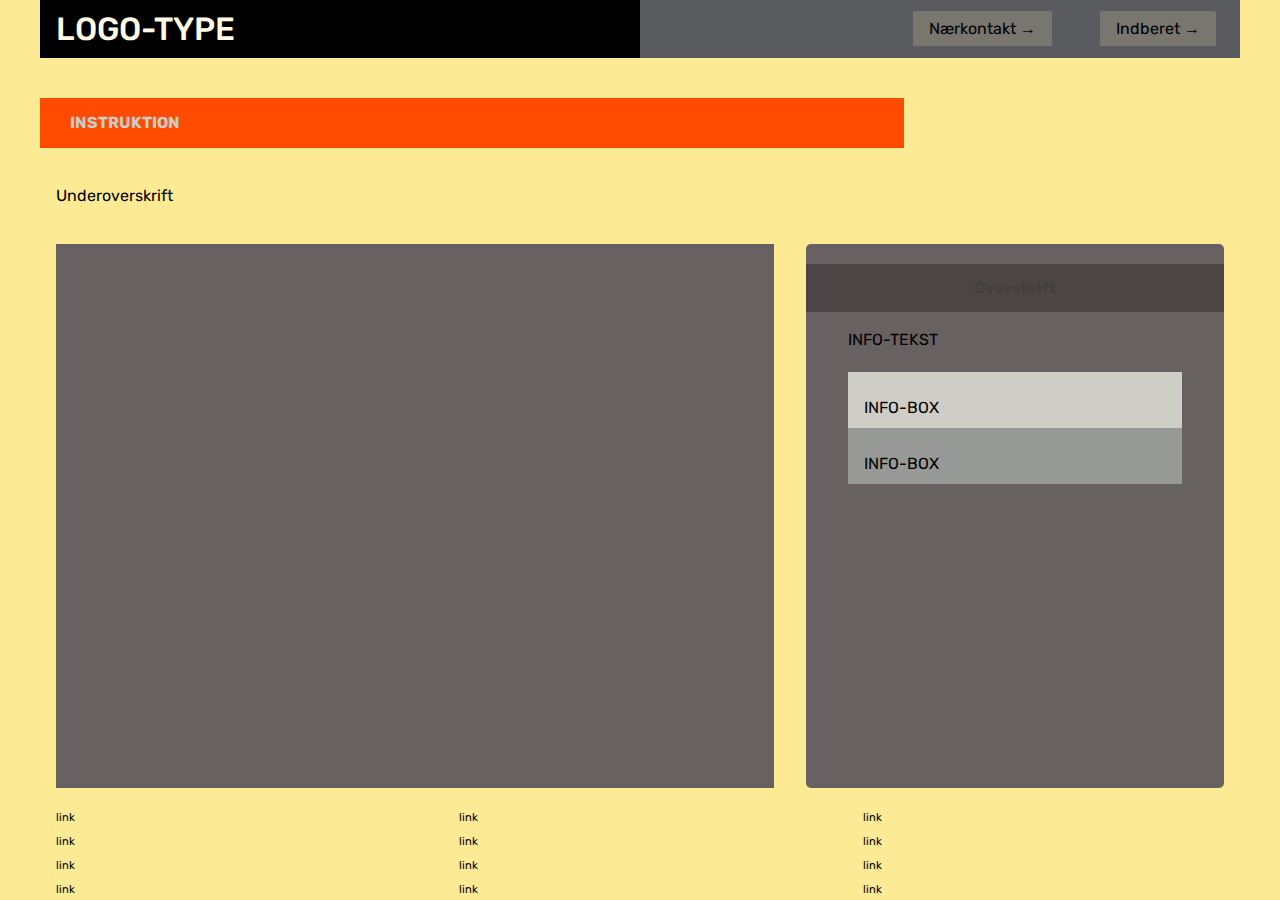
<file: instruction.html>
<!DOCTYPE html>
<html lang="en">
  <head>
    <meta charset="UTF-8" />
    <meta http-equiv="X-UA-Compatible" content="IE=edge" />
    <meta name="viewport" content="width=device-width, initial-scale=1.0" />
    <link rel="stylesheet" href="css/reset.css" />
    <link rel="stylesheet" href="css/custom.css" />
    <link rel="stylesheet" href="css/fonts.css" />
    <link rel="stylesheet" href="css/general.css" />
    <link rel="stylesheet" href="css/layout.css" />
    <link rel="stylesheet" href="css/burger.css" />
    <link rel="stylesheet" href="css/cards.css" />
    <link rel="stylesheet" href="css/infographic.css" />
    <link rel="icon" type="image/png" href="img/fav.png" />
    <title>Emergency Site</title>
  </head>
  <body id="instruction">
    <header>
      <nav>
        <div id="logotype-wrapper" class="logo">
          <a href="index.html"> LOGO-TYPE </a>
        </div>
        <ul class="menu">
          <li><a class="menuItem" href="instruction.html">Nærkontakt </a></li>
          <li><a class="menuItem" href="register.html">Indberet</a></li>
        </ul>
        <button class="burger">
          <span class="line"></span>
          <span class="line"></span>
          <span class="line"></span>
        </button>
      </nav>
    </header>

    <main>
      <h1>INSTRUKTION</h1>
      <p>Underoverskrift</p>
      <section class="info-graphic"></section>
      <section class="info-text">
        <h2>Overskrift</h2>
        <article>
          <p class="placeholder">INFO-TEKST</p>
        </article>
        <aside id="efficiency" class="info-box">INFO-BOX</aside>
        <aside id="requirement" class="info-box">INFO-BOX</aside>
      </section>
    </main>

    <footer>
      <nav class="some">
        <ul>
          <li><a href="">link</a></li>
          <li><a href="">link</a></li>
          <li><a href="">link</a></li>
          <li><a href="">link</a></li>
        </ul>
      </nav>
      <nav class="another">
        <ul>
          <li><a href="">link</a></li>
          <li><a href="">link</a></li>
          <li><a href="">link</a></li>
          <li><a href="">link</a></li>
        </ul>
      </nav>
      <nav class="yetanother">
        <ul>
          <li><a href="">link</a></li>
          <li><a href="">link</a></li>
          <li><a href="">link</a></li>
          <li><a href="">link</a></li>
        </ul>
      </nav>
    </footer>
    <script src="js/burger.js"></script>
    <!-- <script src="js/main.js"></script> -->
  </body>
</html>
</file>
<file: css/custom.css>
:root {
  /* Colours */
  --color-bg: #fceb94; /* page background /*

  /* Header */
  --color-head-bg: #ff4b00;

  /* Logotype */
  --color-logotype-bg: #000;
  --color-text-logotype: #fffae2;
  --font-logotype-size: 2rem;

  /* Global menu */
  --color-menu-bg: #5a5b5e;
  /* Links */
  --color-link-bg: #78766e;
  --color-link-hover: #fff; /* used */
  --color-link-active: #99958f; /* used */
  --border-radius-links: 1px;

  /* Headlines og rubrik */
  --font-h1-size: 1rem;
  --font-sub1-size: 1rem;
  --font-h2-size: 1rem;
  --font-h3-size: 1rem;
  --color-headline-bg: #4b4545;
  --color-headline-text-page: #42413d;

  /* Tekst */
  --color-text: #000;
  --color-text-inverted: #cdccc4;

  /*  Marginer */
  --margin-head-bottom: 5px;

  /* Borders */
  --border-radius: 5px;

  /* Cards */
  --color-card-bg: #8a8585;
  --color-cta-card-bg: #d5d2d0;
  /* news-cards */
  --color-news-bg: #dbdad4;
  --color-news-bg-inverted: #585a5e;
  --color-cta-newscard-bg: #787473;
  --color-cta-newscard-bg-inverted: #7b7d83;

  /* Fonts */
  --font-family-sans: "Rubik", ui-sans-serif;
  --font-weight-light: 300;
  --font-weight-regular: 400;
  --font-weight-medium: 500;
  --font-weight-bold: 700;

  /* Text sizes */
  --logotype-size: 1rem;
  --headline1-size: 2rem;
  --headline2-size: 1rem;
  --headline3-size: 1rem;
  --bodytext-size: 1rem;
  --cta-text-size: 1rem;
  --followup-text-size: 1rem;
  --form-submit-size: 1rem;

  /* Infographics */
  --color-info-bg: #676161;
  --color-infobox-1-bg: #cfcec6;
  --color-infobox-2-bg: #969995;
}
</file>
<file: css/fonts.css>
@font-face {
  font-family: "Rubik";
  src: url("../fonts/Rubik-VariableFont_wght.woff2") format("woff2"), url("/fonts/Rubik-Regular.woff") format("woff");
  font-weight: var(--font-weight-regular);
  font-style: normal;
}

@font-face {
  font-family: "Rubik";
  src: url("../fonts/Rubik-VariableFont_wght.woff2") format("woff2");
  font-weight: var(--font-weight-bold);
  font-style: normal;
}

@font-face {
  font-family: "Rubik";
  src: url("../fonts/Rubik-VariableFont_wght.woff2") format("woff2");
  font-weight: var(--font-weight-light);
  font-style: normal;
}
@font-face {
  font-family: "Rubik";
  src: url("../fonts/Rubik-VariableFont_wght.woff2") format("woff2");
  font-weight: var(--font-weight-medium);
  font-style: normal;
}
</file>
<file: css/general.css>
html {
  font-family: var(--font-family-sans);
  color: var(--color-text);
  background-color: var(--color-bg);
}

header {
  height: min-content;
}

#main-disclamer {
  height: 225px;
  background-color: var(--color-head-bg);
  display: flex;
  justify-content: flex-start;
  align-items: center;
  padding-left: 2rem;
  padding-bottom: 2%;
  margin-bottom: var(--margin-head-bottom);
}

#main-disclamer-content {
  display: flex;
  column-gap: 1rem;
}

main section {
  padding: 20px;
  border-radius: var(--border-radius);
}

h1 {
  font-size: var(--font-h1-size);
  font-weight: var(--font-weight-bold);
  color: var(--color-text-inverted);
  margin: 5px 0;
  line-height: 1.3rem;
  text-align: left;
}

#instruction h1,
#register h1 {
  margin: 40px 0 20px 0;
  padding: 15px 30px;
  background-color: var(--color-head-bg);
  font-size: var(--font-h2-size);
}

#instruction p {
  grid-column: 1/-1;
  margin-bottom: 20px;
  font-size: var(--font-h2-size);
  line-height: 1.5rem;
}

.sub {
  font-size: var(--font-sub1-size);
  font-weight: var(--font-weight-light);
  color: var(--color-text-inverted);
}

h2 {
  font-size: var(--headline2-size);
}

h3 {
  font-size: var(--headline3-size);
}

main>h1 {
  width: calc(80% - 6rem);
}

/* NAVIGATION STRUCTURES */
header>nav {
  height: 100%;
  background-color: var(--color-menu-bg);
}

nav ul {
  list-style: none;
}

a {
  font-family: var(--font-family-sans);
}

nav a {
  text-decoration: none;
  color: var(--color-text);
}

/* Måske skal du lave en ny regel for logotype-wrapper, når du har lavet din logotype */
#logotype-wrapper {
  background-color: var(--color-logotype-bg);
  display: flex;
  justify-content: flex-start;
  align-items: center;
  height: 3.6rem;
}

#logotype-wrapper>a {
  color: var(--color-text-logotype);
  font-size: var(--font-logotype-size);
  font-weight: var(--font-weight-medium);
  width: max-content;
  margin-left: 1rem;
}

/* Global menu */
header nav li a {
  margin: 1.5rem;
  background-color: var(--color-link-bg);
  color: var(--color-text);
  font-size: var(--followup-text-size);
  padding: 0.5rem 1rem;
  border-radius: var(--border-radius-links);
}

/* Pilen efter menu-tekst */
header>nav li>a:after {
  content: " \2192";
}

/* Global menu hover effekt - Lav den om til det, du synes */
nav a:hover {
  background-color: var(--color-link-hover);
}

nav a:active {
  background-color: var(--color-link-active);
}

/* FOOTER */
footer a {
  font-size: 0.7rem;
}
</file>
<file: css/layout.css>
/* LAYOUT FOR MAIN CONTENT */
body {
  display: grid;
  grid-template-rows: auto 1fr auto;
  height: 100vh;
  max-width: 1200px;
  margin: 0 auto;
}
main {
  display: grid;
  row-gap: 1rem;
}
main > *:not(:first-child) {
  margin: 0 1rem;
}
main {
  grid-template-rows: min-content min-content 1fr min-content;
}
#instruction main {
  grid-template-rows: min-content min-content min-content 1fr min-content;
}
/* LAYOUT FOR HEADER AND FOOTER */
footer {
  display: grid;
  gap: 10px;
}
header nav,
footer nav {
  display: flex;
  justify-content: space-between;
  align-items: center;
}
header nav > * {
  flex: 1;
}
nav ul {
  display: flex;
  justify-content: flex-end;
}
header ul {
  height: 100%;
  width: clamp(175px, 50%, 300px);
}
footer ul {
  flex-direction: column;
  padding-left: 1rem;
}

/* LAYOUT FOR SECTIONS */
#daily,
#breaking {
  display: grid;
}
#daily {
  grid-template-rows: repeat(2, minmax(200px, min-content));
  gap: 1rem;
}
#breaking {
  grid-template-rows: repeat(auto-fit, minmax(50px, min-content));
  gap: 0;
}

@media (width > 600px) {
  #frontpage > main {
    grid-template-columns: 6fr 3fr;
    grid-template-rows: auto 1fr auto;
  }
  #instruction > main,
  #register > main {
    grid-template-columns: 5fr 3fr;
    grid-template-rows: auto auto 1fr auto;
  }

  .qr {
    order: 1;
  }

  h1 {
    grid-column: 1 / -1;
  }
  footer {
    grid-template-columns: 1fr 1fr 1fr;
  }
}
</file>
<file: css/burger.css>
.burger {
  width: 30px;
  height: 20px;
  cursor: pointer;
}

.burger .line {
  display: block;
  width: 100%;
  height: 2px;
  background-color: #333333;
  margin-bottom: 5px;
  transition: 0.2s linear;
}
.burger {
  display: none;
}
@media screen and (width < 800px) {
  .menu {
    display: none;
  }
  .logo {
    flex: 0 0 50vw;
  }
  .burger {
    display: block;
    background-color: transparent;
    border: 0;
    flex: 0 0 auto;
    margin: 0 20px;
  }
  .burger.active .line:nth-child(1) {
    transform: rotate(45deg) translate(5px, 5px);
    transition: 0.2s linear;
  }
  .burger.active .line:nth-child(2) {
    opacity: 0;
    transition: 0.15s linear;
  }
  .burger.active .line:nth-child(3) {
    transform: rotate(-45deg) translate(5px, -5px);
    transition: 0.2s linear;
  }
  nav.active .menu {
    display: block;
    background-color: var(--color-menu-bg);
    position: absolute;
    top: 3.6rem;
    right: 0;
    width: clamp(200px, 50vw, 400px);
    z-index: 1;
    opacity: 0.8;
  }
  header > nav li > a:after {
    content: "";
  }
  nav.active .menu li {
    margin: 40px 20px;
    text-align: right;
  }
  nav.active .menu a {
    font-size: 24px;
  }
}
</file>
<file: css/cards.css>
.daily_card {
  background-color: var(--color-card-bg);
  display: grid;
  grid-template-columns: 3fr 5fr;
  gap: 10px;
  padding: 40px 0 40px 20px;
  border-radius: var(--border-radius);
  height: minmax(200px, min-content);
}
.daily_text {
  display: grid;
  grid-template-rows: repeat(3, min-content);
  gap: 10px;
}
.daily_text h2 {
  background-color: var(--color-headline-bg);
  color: var(--color-text-inverted);
  padding: calc(1.1rem / 1.5) 0 calc(1.1rem / 2) 1rem;
  margin: 0 0 0.5rem 0;
}
.daily_text p {
  padding-right: 2rem;
  margin: 0 0 1rem 0;
}
.daily_text .cta_btn {
  justify-self: left;
  width: 80%;
}
.daily_img {
  width: 100%;
  height: 100%;
  object-fit: cover;
}
.news_card {
  background-color: var(--color-news-bg);
  display: grid;
  grid-template-rows: repeat(min-content);
  gap: 0.4rem;
  padding: 1rem 0;
  height: minmax(300px, min-content);
}
.news_card:nth-child(2n) {
  background-color: var(--color-news-bg-inverted);
}
.news_card > * {
  padding: 0 1rem;
}
.news_card h3 {
  margin: 0.5rem 0 0 0;
}
.news_card p {
  margin: 0 0 1rem 0;
}
.news_card:first-child:before {
  content: "BREAKING NEWS";
  background-color: var(--color-headline-bg);
  color: var(--color-headline-text-page);
  font-size: var(--font-h3-size);
  font-weight: var(--font-weight-medium);
  text-align: center;
  line-height: 1rem;
  padding: calc(1.1rem / 1.5) 0 calc(1.1rem / 2) 0;
}
.news_card:first-child {
  border-radius: var(--border-radius) var(--border-radius) 0 0;
}
.news_card:last-child {
  border-radius: 0 0 var(--border-radius) var(--border-radius);
}

.news_card .cta_btn {
  justify-self: center;
}
.cta_btn {
  display: inline-block;
  padding: 0.4rem 1rem;
  background-color: var(--color-cta-card-bg);
  color: var(--color-text-inverted);
  text-decoration: none;
  width: max-content;
  border-radius: var(--border-radius);
}
.news_card .cta_btn {
  background-color: var(--color-cta-newscard-bg);
}
.news_card:nth-of-type(2n) .cta_btn {
  background-color: var(--color-cta-newscard-bg-inverted);
  color: var(--color-text);
}
.cta_btn:after {
  content: "\2192";
  margin-left: 1rem;
}
</file>
<file: css/infographic.css>
#head-txt {
  fill: rgb(54, 54, 54);
}
.info-graphic,
.info-text {
  background-color: var(--color-info-bg);
  padding: 20px 0;
}
.info-graphic {
  border-radius: 0;
  margin: 60px auto 80px auto;
}
.info-text h2 {
  line-height: 3rem;
  text-align: center;
  background-color: var(--color-headline-bg);
  color: var(--color-headline-text-page);
  margin-bottom: 1rem;
}
.info-text h3 {
  font-size: 0.8rem;
  line-height: 0.8rem;
  font-weight: 600;
  margin: 0;
  padding: 0;
}
.info-text > *:not(:first-child) {
  margin: 0 clamp(1rem, 10%, 7rem);
}
.info-text p {
  font-size: 0.8rem;
  line-height: 1.3;
  margin: 0 0 1.2rem 0;
  padding: 0;
}
.info-box {
  padding: 1.5rem 1rem 0.5rem 1rem;
  background-color: var(--color-infobox-1-bg);
}
.info-box:nth-of-type(2n) {
  background-color: var(--color-infobox-2-bg);
}
</file>
